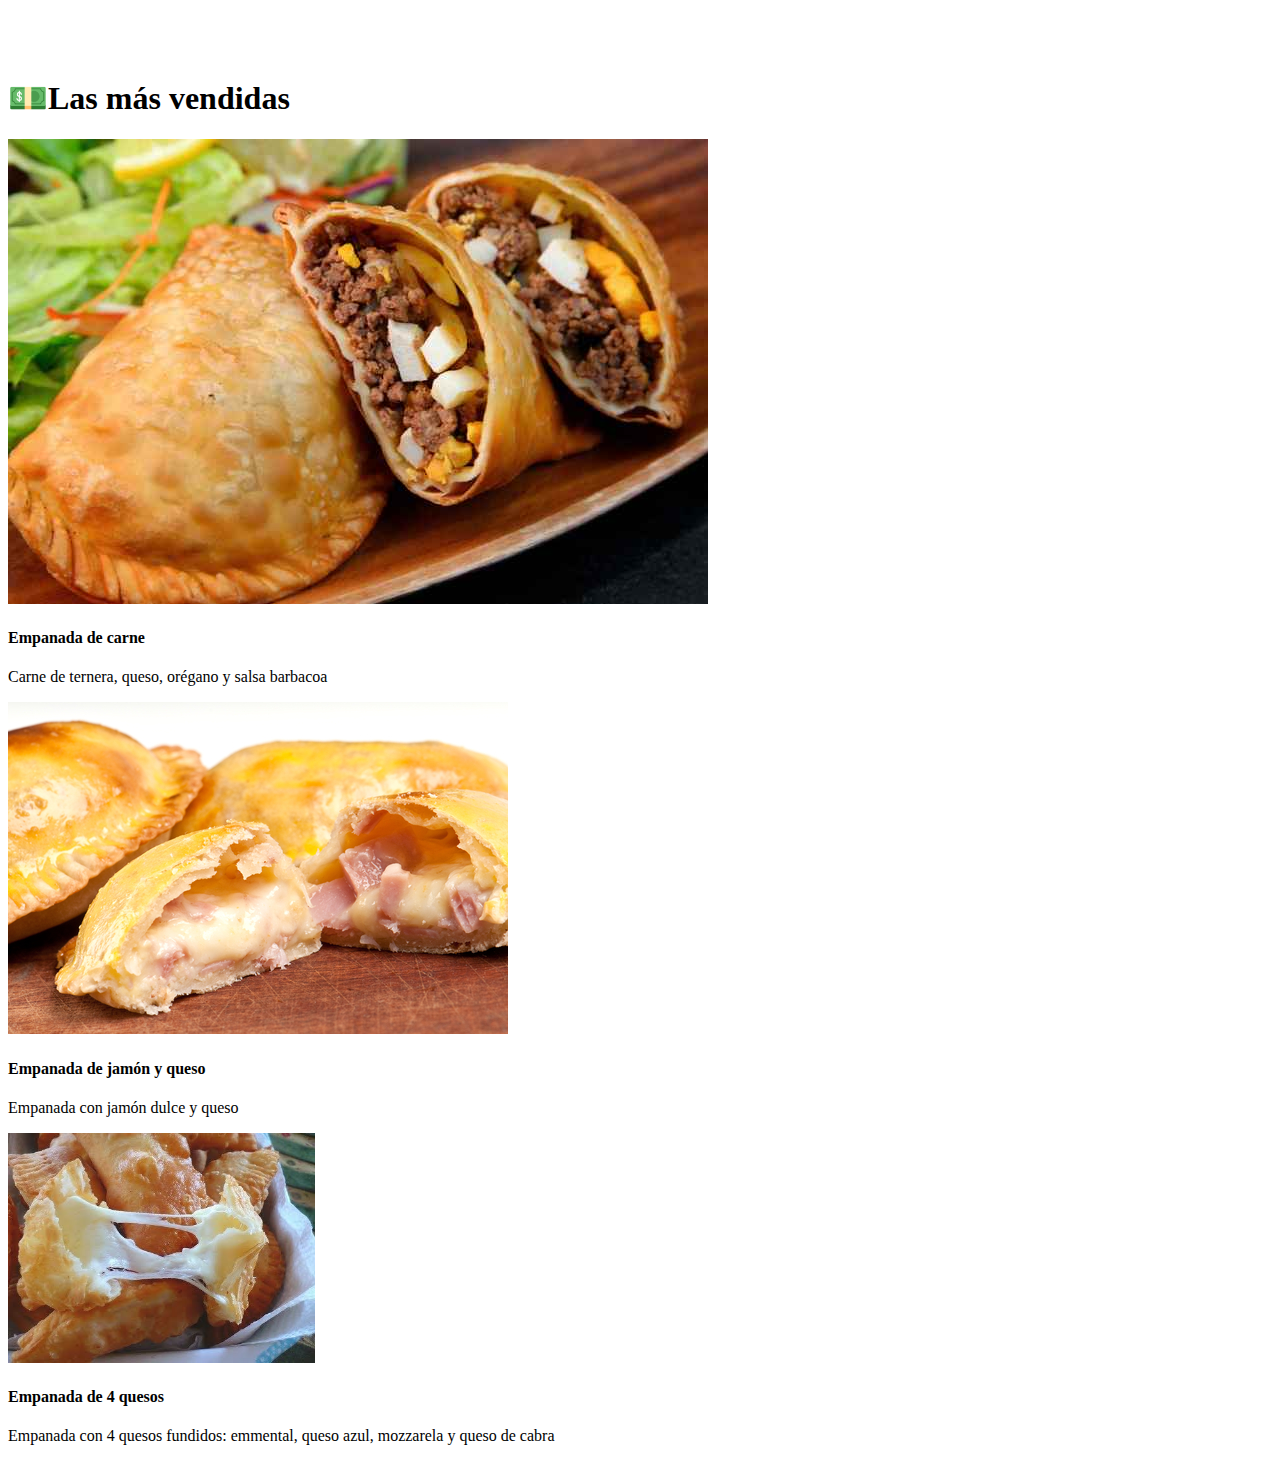
<file: index.html>
<!DOCTYPE html>
<html lang="es">
<head>
    <meta charset="UTF-8">
    <meta http-equiv="X-UA-Compatible" content="IE=edge">
    <meta name="viewport" content="width=device-width, initial-scale=1.0">
    <title>Restaurante - Inicio</title>
    <link rel="stylesheet" href="https://cdn.jsdelivr.net/npm/bootstrap@4.6.2/dist/css/bootstrap.min.css" integrity="sha384-xOolHFLEh07PJGoPkLv1IbcEPTNtaed2xpHsD9ESMhqIYd0nLMwNLD69Npy4HI+N" crossorigin="anonymous">

    <link rel="stylesheet" href="style.css">
</head>
<body>
    <header>
      <div w3-include-html="html_snippets/navbar.html"></div>
    </header>

    <main class="container">
      <div class="row justify-content-center">
        <h1>💵Las más vendidas</h1>
      </div>
        <div class="row mb-5">
            <div class="col-md-4">
              <div class="card">
                <img class="card-img-top" src="assets/empanadas/empanada1.jpg" alt="">
                <div class="card-body">
                  <h4 class="card-title">Empanada de carne</h4>
                  <p class="card-text">Carne de ternera, queso, orégano y salsa barbacoa</p>
                </div>
              </div>
            </div>
          <div class="col-md-4">
            <div class="card">
              <img class="card-img-top" src="assets/empanadas/empanada2.jpg" alt="">
              <div class="card-body">
                <h4 class="card-title">Empanada de jamón y queso</h4>
                <p class="card-text">Empanada con jamón dulce y queso</p>
              </div>
            </div>
          </div>
          <div class="col-md-4">
            <div class="card">
              <img height="230" src="assets/empanadas/empanada3.jpg" alt="">
              <div class="card-body">
                <h4 class="card-title">Empanada de 4 quesos</h4>
                <p class="card-text">Empanada con 4 quesos fundidos: emmental, queso azul, mozzarela y queso de cabra</p>
              </div>
            </div>
          </div>
        </div>
    </main>

    <script src="https://cdn.jsdelivr.net/npm/jquery@3.5.1/dist/jquery.slim.min.js" integrity="sha384-DfXdz2htPH0lsSSs5nCTpuj/zy4C+OGpamoFVy38MVBnE+IbbVYUew+OrCXaRkfj" crossorigin="anonymous"></script>
    <script src="https://cdn.jsdelivr.net/npm/popper.js@1.16.1/dist/umd/popper.min.js" integrity="sha384-9/reFTGAW83EW2RDu2S0VKaIzap3H66lZH81PoYlFhbGU+6BZp6G7niu735Sk7lN" crossorigin="anonymous"></script>
    <script src="https://cdn.jsdelivr.net/npm/bootstrap@4.6.2/dist/js/bootstrap.min.js" integrity="sha384-+sLIOodYLS7CIrQpBjl+C7nPvqq+FbNUBDunl/OZv93DB7Ln/533i8e/mZXLi/P+" crossorigin="anonymous"></script>
    <script src="main.js"></script>
</body>
</html>
</file>
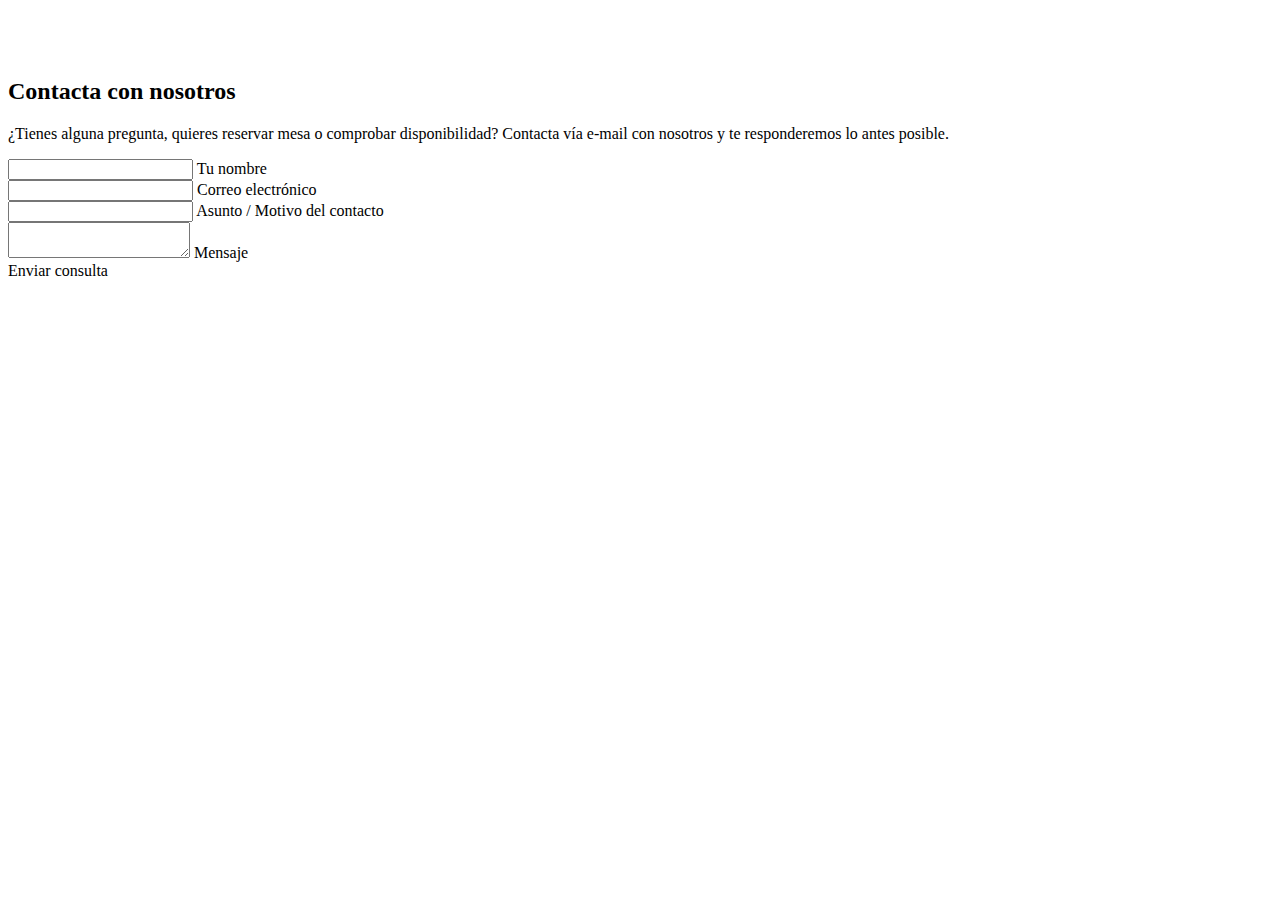
<file: contact.html>
<!DOCTYPE html>
<html lang="es">
<head>
    <meta charset="UTF-8">
    <meta http-equiv="X-UA-Compatible" content="IE=edge">
    <meta name="viewport" content="width=device-width, initial-scale=1.0">
    <title>Restaurante - Contacto</title>
    <link rel="stylesheet" href="https://cdn.jsdelivr.net/npm/bootstrap@4.6.2/dist/css/bootstrap.min.css" integrity="sha384-xOolHFLEh07PJGoPkLv1IbcEPTNtaed2xpHsD9ESMhqIYd0nLMwNLD69Npy4HI+N" crossorigin="anonymous">

    <link rel="stylesheet" href="style.css">
</head>
<body>
    <header>
        <div w3-include-html="html_snippets/navbar.html"></div>
    </header>

    <main class="container">
        <!--Section: Contact v.2-->
<section class="mb-4">

    <!--Section heading-->
    <h2 class="h1-responsive font-weight-bold text-center my-4">Contacta con nosotros</h2>
    <!--Section description-->
    <p class="text-center w-responsive mx-auto mb-5">
        ¿Tienes alguna pregunta, quieres reservar mesa o comprobar disponibilidad? Contacta vía e-mail con nosotros y te responderemos lo antes posible.
    </p>

    <div class="row justify-content-center">

        <!--Grid column-->
        <div class="col-md-9 mb-md-0 mb-5">
            <form id="contact-form" name="contact-form">

                <!--Grid row-->
                <div class="row">
                    <!--Grid column-->
                    <div class="col-md-6">
                        <div class="md-form mb-0">
                            <input type="text" id="name" name="name" class="form-control">
                            <label for="name" class="">Tu nombre</label>
                        </div>
                    </div>
                    <!--Grid column-->

                    <!--Grid column-->
                    <div class="col-md-6">
                        <div class="md-form mb-0">
                            <input type="text" id="email" name="email" class="form-control">
                            <label for="email" class="">Correo electrónico</label>
                        </div>
                    </div>
                    <!--Grid column-->

                </div>
                <!--Grid row-->

                <!--Grid row-->
                <div class="row">
                    <div class="col-md-12">
                        <div class="md-form mb-0">
                            <input type="text" id="subject" name="subject" class="form-control">
                            <label for="subject" class="">Asunto / Motivo del contacto</label>
                        </div>
                    </div>
                </div>
                <!--Grid row-->

                <!--Grid row-->
                <div class="row">

                    <!--Grid column-->
                    <div class="col-md-12">

                        <div class="md-form">
                            <textarea type="text" id="message" name="message" rows="2" class="form-control md-textarea"></textarea>
                            <label for="message">Mensaje</label>
                        </div>

                    </div>
                </div>
                <!--Grid row-->

            </form>

            <div class="text-center text-md-left">
                <a class="btn btn-primary">Enviar consulta</a>
            </div>
        </div>
        <!--Grid column-->
    </div>

</section>
<!--Section: Contact v.2-->
    </main>

    <script src="https://cdn.jsdelivr.net/npm/jquery@3.5.1/dist/jquery.slim.min.js" integrity="sha384-DfXdz2htPH0lsSSs5nCTpuj/zy4C+OGpamoFVy38MVBnE+IbbVYUew+OrCXaRkfj" crossorigin="anonymous"></script>
    <script src="https://cdn.jsdelivr.net/npm/popper.js@1.16.1/dist/umd/popper.min.js" integrity="sha384-9/reFTGAW83EW2RDu2S0VKaIzap3H66lZH81PoYlFhbGU+6BZp6G7niu735Sk7lN" crossorigin="anonymous"></script>
    <script src="https://cdn.jsdelivr.net/npm/bootstrap@4.6.2/dist/js/bootstrap.min.js" integrity="sha384-+sLIOodYLS7CIrQpBjl+C7nPvqq+FbNUBDunl/OZv93DB7Ln/533i8e/mZXLi/P+" crossorigin="anonymous"></script>
    <script src="main.js"></script>

</body>
</html>
</file>
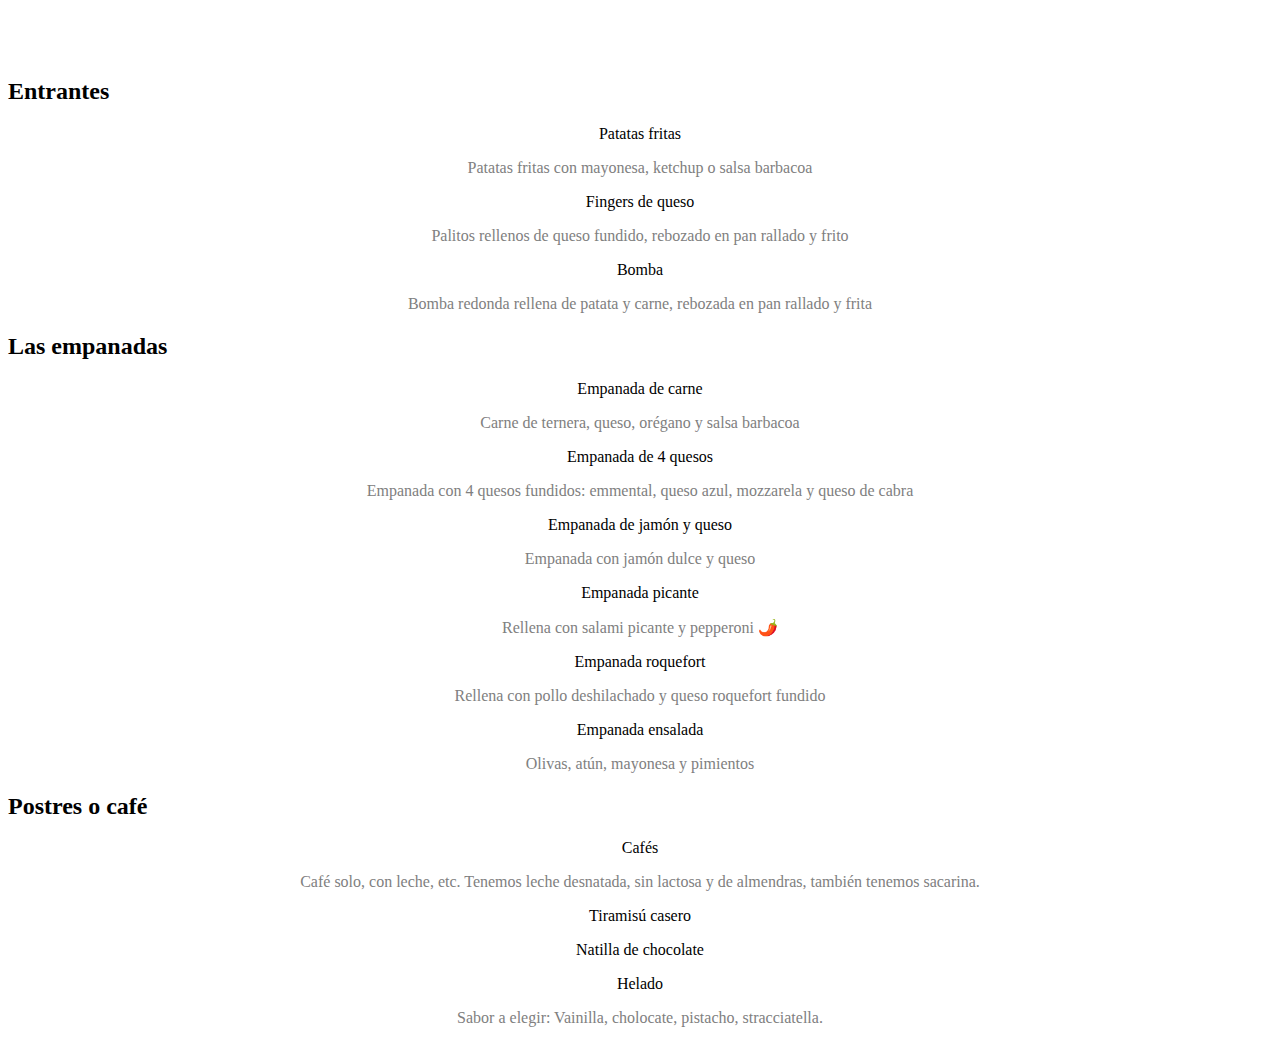
<file: menu.html>
<!DOCTYPE html>
<html lang="es">
<head>
    <meta charset="UTF-8">
    <meta http-equiv="X-UA-Compatible" content="IE=edge">
    <meta name="viewport" content="width=device-width, initial-scale=1.0">
    <title>Restaurante - Menú del día</title>
    <link rel="stylesheet" href="https://cdn.jsdelivr.net/npm/bootstrap@4.6.2/dist/css/bootstrap.min.css" integrity="sha384-xOolHFLEh07PJGoPkLv1IbcEPTNtaed2xpHsD9ESMhqIYd0nLMwNLD69Npy4HI+N" crossorigin="anonymous">
    <link rel="stylesheet" href="style.css">
</head>
<body>
    <header>
      <div w3-include-html="html_snippets/navbar.html"></div>
    </header>

    <main class="container">
        <div class="row justify-content-center">
            <h2>Entrantes</h2>
        </div>
        <div class="row justify-content-center">
            <div class="col">
                <p class="menu-item">Patatas fritas</p>
                <p class="food-desc">Patatas fritas con mayonesa, ketchup o salsa barbacoa</p>
                <p class="menu-item">Fingers de queso</p>
                <p class="food-desc">Palitos rellenos de queso fundido, rebozado en pan rallado y frito</p>
                <p class="menu-item">Bomba</p>
                <p class="food-desc">Bomba redonda rellena de patata y carne, rebozada en pan rallado y frita</p>
            </div>
        </div>

        <div class="row justify-content-center">
            <h2>Las empanadas</h2>
        </div>
        <div class="row justify-content-center">
            <div class="col">
                <p class="menu-item">Empanada de carne </p>
                <p class="food-desc">Carne de ternera, queso, orégano y salsa barbacoa</p>
                <p class="menu-item">Empanada de 4 quesos</p>
                <p class="food-desc">Empanada con 4 quesos fundidos: emmental, queso azul, mozzarela y queso de cabra</p>
                <p class="menu-item">Empanada de jamón y queso</p>
                <p class="food-desc">Empanada con jamón dulce y queso</p>
                <p class="menu-item">Empanada picante</p>
                <p class="food-desc">Rellena con salami picante y pepperoni 🌶️</p>
                <p class="menu-item">Empanada roquefort</p>
                <p class="food-desc">Rellena con pollo deshilachado y queso roquefort fundido</p>
                <p class="menu-item">Empanada ensalada</p>
                <p class="food-desc">Olivas, atún, mayonesa y pimientos</p>
            </div>
        </div>

        <div class="row justify-content-center">
            <h2>Postres o café</h2>
        </div>
        <div class="row justify-content-center">
            <div class="col">
                <p class="menu-item">Cafés</p>
                <p class="food-desc">Café solo, con leche, etc. Tenemos leche desnatada, sin lactosa y de almendras, también tenemos sacarina.</p>
                <p class="menu-item">Tiramisú casero</p>
                <p class="menu-item">Natilla de chocolate</p>
                <p class="menu-item">Helado</p>
                <p class="food-desc">Sabor a elegir: Vainilla, cholocate, pistacho, stracciatella.</p>
            </div>
        </div>
        
    </main>
    <script src="https://cdn.jsdelivr.net/npm/jquery@3.5.1/dist/jquery.slim.min.js" integrity="sha384-DfXdz2htPH0lsSSs5nCTpuj/zy4C+OGpamoFVy38MVBnE+IbbVYUew+OrCXaRkfj" crossorigin="anonymous"></script>
    <script src="https://cdn.jsdelivr.net/npm/popper.js@1.16.1/dist/umd/popper.min.js" integrity="sha384-9/reFTGAW83EW2RDu2S0VKaIzap3H66lZH81PoYlFhbGU+6BZp6G7niu735Sk7lN" crossorigin="anonymous"></script>
    <script src="https://cdn.jsdelivr.net/npm/bootstrap@4.6.2/dist/js/bootstrap.min.js" integrity="sha384-+sLIOodYLS7CIrQpBjl+C7nPvqq+FbNUBDunl/OZv93DB7Ln/533i8e/mZXLi/P+" crossorigin="anonymous"></script>
    <script src="main.js"></script>
</body>
</html>
</file>
<file: style.css>
body{
    padding-top: 50px;
}
.menu-item{
    text-align: center;
}
.food-desc{
    text-align: center;
    color: grey;
}
.card{
    margin-bottom: 15px;
}
</file>
